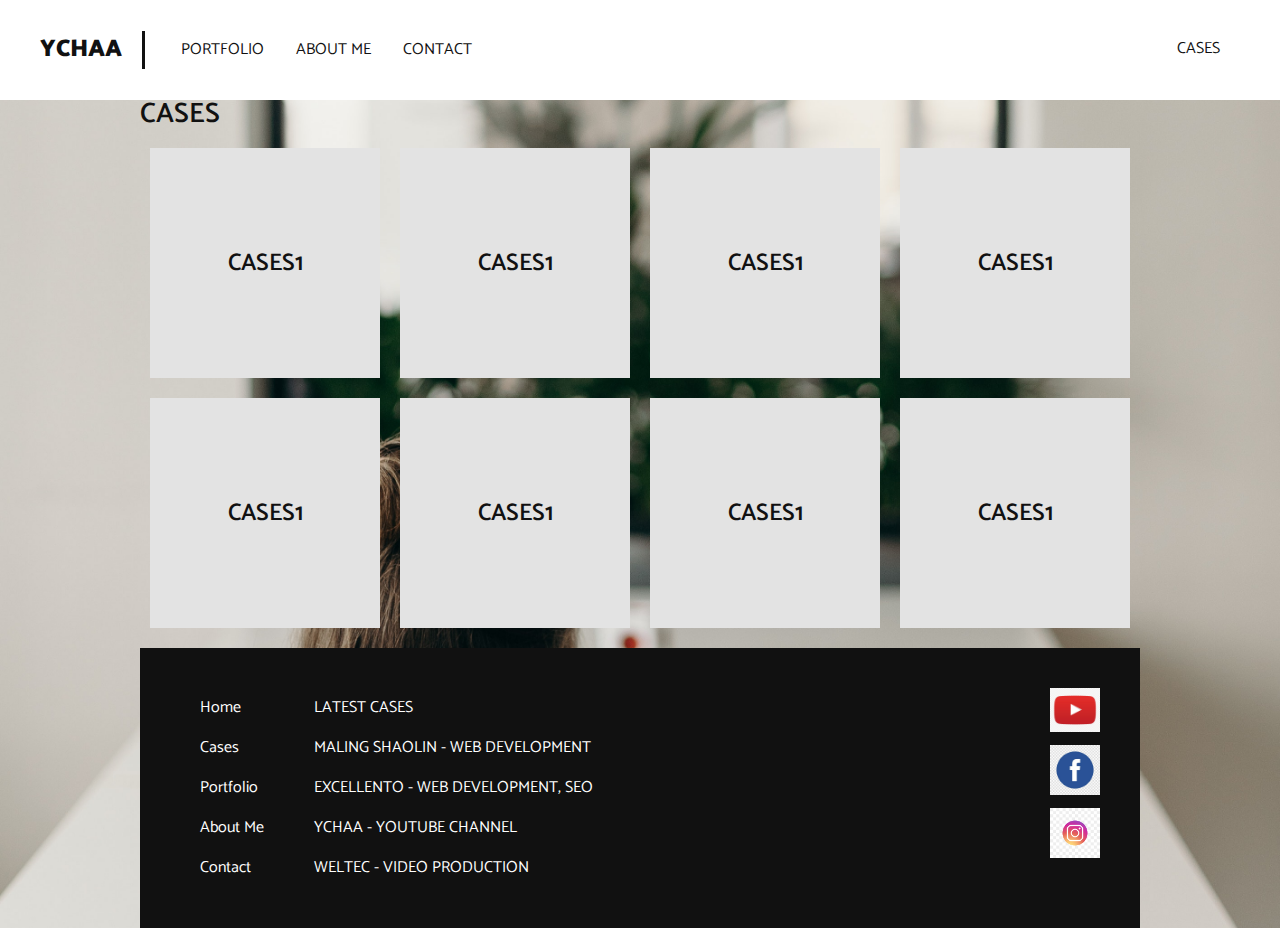
<file: cases.html>
<!DOCTYPE html>
<html>
  <head>
    <meta charset="utf-8">
    <title>My Portfolio</title>
    <meta name="viewport" content="width=device-width, initial-scale=1.0">
    <link href="https://fonts.googleapis.com/css2?family=Catamaran:wght@100;200;300;400;500;600;700;800;900&display=swap|Cormorant+Garamond:ital,wght@0,300;0,400;0,500;0,600;0,700;1,300;1,400;1,500;1,600;1,700&display=swap" rel="stylesheet">
    <link rel="stylesheet" href="style.css">
  </head>
  <body>
    <header>
      <a href="index.html" class="header-brand">ychaa</a>
      <nav>
        <ul>
          <li><a href="portfolio.html">Portfolio</a></li>
          <li><a href="about.html">About Me</a></li>
          <li><a href="contact.html">Contact</a></li>
        </ul>
        <a href="cases.html" class="header-cases">Cases</a>
      </nav>
    </header>
    <main>
      <section class="cases-links">
        <div class="wrapper">
          <h2>Cases</h2>
          <a href="case1.html">
            <div class="cases-link">
              <p>Cases1</p>
            </div>
          </a>
          <a href="case1.html">
            <div class="cases-link">
              <p>Cases1</p>
            </div>
          </a>
          <a href="case1.html">
            <div class="cases-link">
              <p>Cases1</p>
            </div>
          </a>
          <a href="case1.html">
            <div class="cases-link">
              <p>Cases1</p>
            </div>
          </a>
          <a href="case1.html">
            <div class="cases-link">
              <p>Cases1</p>
            </div>
          </a>
          <a href="case1.html">
            <div class="cases-link">
              <p>Cases1</p>
            </div>
          </a>
          <a href="case1.html">
            <div class="cases-link">
              <p>Cases1</p>
            </div>
          </a>
          <a href="case1.html">
            <div class="cases-link">
              <p>Cases1</p>
            </div>
          </a>
        </div>
      </section>
    </main>
    <div class="wrapper">
      <footer>
        <ul class="footer-links-main">
          <li><a href="#">Home<a/></li>
          <li><a href="#">Cases<a/></li>
          <li><a href="#">Portfolio<a/></li>
          <li><a href="#">About Me<a/></li>
          <li><a href="#">Contact<a/></li>
        </ul>
        <ul class="footer-links-cases">
          <li><p>Latest cases</p></li>
          <li><a href="#">MALING SHAOLIN - WEB DEVELOPMENT<a/></li>
          <li><a href="#">EXCELLENTO - WEB DEVELOPMENT, SEO<a/></li>
          <li><a href="#">YCHAA - YOUTUBE CHANNEL<a/></li>
          <li><a href="#">WELTEC - VIDEO PRODUCTION<a/></li>
        </ul>
        <div class="footer-sm">
          <a href="#">
            <img src="img/6260efc8fc9a9002669d2f4ad9956cc0.jpg" alt="youtube icon">
          </a>
          <a href="#">
            <img src="img/b1859bdac7d42d4a0a5a673bc4265564.png" alt="facebook icon">
          </a>
          <a href="#">
            <img src="img/instagram-social-media-icon-design-template-vector-png_127006.jpg" alt="instagram icon">
          </a>
        </div>
      </footer>
    </div>
  </body>
</html>
</file>
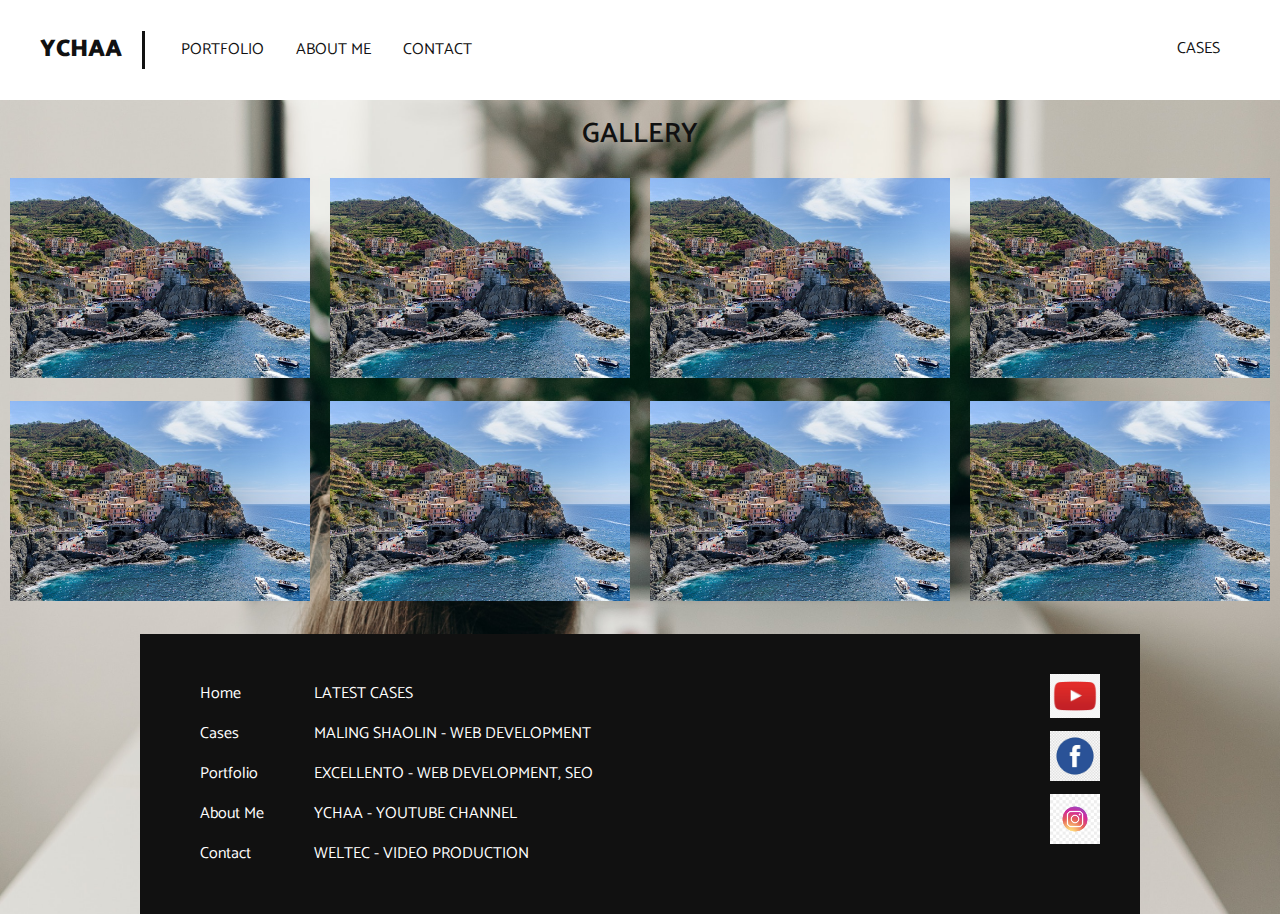
<file: gallery.html>
<!DOCTYPE html>
<html>
  <head>
    <meta charset="utf-8">
    <title>My Portfolio</title>
    <meta name="viewport" content="width=device-width, initial-scale=1.0">
    <link href="https://fonts.googleapis.com/css2?family=Catamaran:wght@100;200;300;400;500;600;700;800;900&display=swap|Cormorant+Garamond:ital,wght@0,300;0,400;0,500;0,600;0,700;1,300;1,400;1,500;1,600;1,700&display=swap" rel="stylesheet">
    <link rel="stylesheet" href="style.css">
  </head>
  <body>
    <header>
      <a href="index.html" class="header-brand">ychaa</a>
      <nav>
        <ul>
          <li><a href="portfolio.html">Portfolio</a></li>
          <li><a href="about.html">About Me</a></li>
          <li><a href="contact.html">Contact</a></li>
        </ul>
        <a href="cases.html" class="header-cases">Cases</a>
      </nav>
    </header>
    <main>

    <div class="wrapper">
      <h2 class="gallery-links-h2">Gallery</h2>
    </div>

    <section class="gallery-links">
      <a href="img/img_5terre.jpg" class="gallery-img">
        <img src="img/img_5terre.jpg" alt="gallery image">
      </a>
      <a href="#" class="gallery-img">
        <img src="img/img_5terre.jpg" alt="gallery image">
      </a>
      <a href="#" class="gallery-img">
        <img src="img/img_5terre.jpg" alt="gallery image">
      </a>
      <a href="#" class="gallery-img">
        <img src="img/img_5terre.jpg" alt="gallery image">
      </a>
      <a href="#" class="gallery-img">
        <img src="img/img_5terre.jpg" alt="gallery image">
      </a>
      <a href="#" class="gallery-img">
        <img src="img/img_5terre.jpg" alt="gallery image">
      </a>
      <a href="#" class="gallery-img">
        <img src="img/img_5terre.jpg" alt="gallery image">
      </a>
      <a href="#" class="gallery-img">
        <img src="img/img_5terre.jpg" alt="gallery image">
      </a>
    </section>
    </main>
    <div class="wrapper">
      <footer>
        <ul class="footer-links-main">
          <li><a href="#">Home<a/></li>
          <li><a href="#">Cases<a/></li>
          <li><a href="#">Portfolio<a/></li>
          <li><a href="#">About Me<a/></li>
          <li><a href="#">Contact<a/></li>
        </ul>
        <ul class="footer-links-cases">
          <li><p>Latest cases</p></li>
          <li><a href="#">MALING SHAOLIN - WEB DEVELOPMENT<a/></li>
          <li><a href="#">EXCELLENTO - WEB DEVELOPMENT, SEO<a/></li>
          <li><a href="#">YCHAA - YOUTUBE CHANNEL<a/></li>
          <li><a href="#">WELTEC - VIDEO PRODUCTION<a/></li>
        </ul>
        <div class="footer-sm">
          <a href="#">
            <img src="img/6260efc8fc9a9002669d2f4ad9956cc0.jpg" alt="youtube icon">
          </a>
          <a href="#">
            <img src="img/b1859bdac7d42d4a0a5a673bc4265564.png" alt="facebook icon">
          </a>
          <a href="#">
            <img src="img/instagram-social-media-icon-design-template-vector-png_127006.jpg" alt="instagram icon">
          </a>
        </div>
      </footer>
    </div>
  </body>
</html>
</file>
<file: style.css>
/*
html5doctor.com Reset Stylesheet
v1.6.1
Last Updated: 2010-09-17
Author: Richard Clark - http://richclarkdesign.com
Twitter: @rich_clark
*/

html, body, div, span, object, iframe,
h1, h2, h3, h4, h5, h6, p, blockquote, pre,
abbr, address, cite, code,
del, dfn, em, img, ins, kbd, q, samp,
small, strong, sub, sup, var,
b, i,
dl, dt, dd, ol, ul, li,
fieldset, form, label, legend,
table, caption, tbody, tfoot, thead, tr, th, td,
article, aside, canvas, details, figcaption, figure,
footer, header, hgroup, menu, nav, section, summary,
time, mark, audio, video {
    margin:0;
    padding:0;
    border:0;
    outline:0;
    font-size:100%;
    vertical-align:baseline;
    background:transparent;
}

body {
    line-height:1;
    background: url('img/pexels-cottonbro-4065624.jpg');
    background-position: center;
    background-repeat: no-repeat;
    background-size: contain;
    object-fit: cover;
    height: calc(100vh - 100px);
    width: 100vw;
    height: 50vh;
    -webkit-background-size: cover;
    -moz-background-size: cover;
    -o-background-size: cover;
}
}

article,aside,details,figcaption,figure,
footer,header,hgroup,menu,nav,section {
    display:block;
}

nav ul {
    list-style:none;
}

blockquote, q {
    quotes:none;
}

blockquote:before, blockquote:after,
q:before, q:after {
    content:'';
    content:none;
}

a {
    margin:0;
    padding:0;
    font-size:100%;
    vertical-align:baseline;
    background:transparent;
}

/* change colours to suit your needs */
ins {
    background-color:#ff9;
    color:#000;
    text-decoration:none;
}

/* change colours to suit your needs */
mark {
    background-color:#ff9;
    color:#000;
    font-style:italic;
    font-weight:bold;
}

del {
    text-decoration: line-through;
}

abbr[title], dfn[title] {
    border-bottom:1px dotted;
    cursor:help;
}

table {
    border-collapse:collapse;
    border-spacing:0;
}

/* change border colour to suit your needs */
hr {
    display:block;
    height:1px;
    border:0;
    border-top:1px solid #cccccc;
    margin:1em 0;
    padding:0;
}

input, select {
    vertical-align:middle;
}

/* MY CODE*/

* {
  text-decoration: none;
}

main {
  padding-top: 100px;
}

header {
  position: fixed;
  top: 0;
  right: 0;
  left: 0;
  background-color: #fff;
  width: 100%;
  height: 100px;
}

header .header-brand {
  font-family: Catamaran;
  font-size: 24px;
  font-weight: 900;
  color: #111;
  text-transform: uppercase;
  display: block;
  margin: 0 auto;
  text-align: center;
  padding: 20px 0;
}

header .header-brand:hover {
  color: red;
}

header nav ul {
  display: block;
  margin: 0 auto;
  width: fit-content;
}

header nav ul li {
display: inline-block;
float: left;
list-style: none;
padding: 0 16px;
}

header nav ul li a {
  font-family: Catamaran;
  font-size: 16px;
  color: #111;
  text-transform: uppercase;
}

header nav ul li a:hover {
  color: red;
}

header .header-cases {
  display: none;
}

header .header-cases:hover {
  color: red;
}

@media only screen and (min-width: 1000px) {
  header .header-brand {
    margin: 31px 0;
    text-align: left;
    line-height: 38px;
    padding: 0px 20px 0px 40px;
    border-right: 3px solid #111;
    float: left;
  }

  header nav ul {
    margin: 20px 0px 0px 20px;
    float: left;
  }

  header nav ul li a {
    line-height: 60px;
  }

  header .header-cases {
    display: block;
    font-family: Catamaran;
    font-size: 16px;
    color: #111;
    text-transform: uppercase;
    line-height: 38px;
    border-radius: 1px solid #111;
    float: right;
    margin-right: 40px;
    margin-top: 30px;
    padding:  0 20px;
  }
}

/* INDEX-C */

.index-banner {
  border: 2px solid black;
  padding: 25px;
  background-size: auto;
}

/* INDEX */

/*
.index-banner {
  width: 100%;
  height: calc(100vh - 100px);
  background-image: url('img/pexels-cottonbro-4065624.jpg');
  background-repeat: no-repeat;
  background-position: center;
  background-size: cover;
  display: table;
} */

.vertical-center {
  display: flex;
  flex-direction: column;
  align-items: center;
}

.index-banner h2 {
  font-family: Catamaran;
  font-size: 60px;
  font-weight: 900;
  line-height: 70px;
  color: #fff;
  text-align: center;
  text-shadow: 2px 2px 8px #111;
}

.index-banner h1 {
  font-family: Cormorant Garamond;
  font-size: 28px;
  font-weight: 100;
  font-style: italic;
  line-height: 40px;
  color: #fff;
  text-align: center;
  text-shadow: 2px 2px 8px #111;
}

.index-links div {
  margin: 16px 16px 0;
  width: calc(100% - 32px);
  height: 100px;
  background-color: #f2f2f2;
}

.index-links div h3 {
  font-family: Catamaran;
  font-size: 28px;
  font-weight: 600;
  line-height: 100px;
  color: #111;
  text-align: center;
  text-transform: uppercase;
}

.index-links h3:hover {
  color: red;
}

@media only screen and (min-width: 1000px) {
  .wrapper {
    width: 1000px;
    margin: 0 auto;
  }

  .index-banner {
    height: 450px;
  }

  .index-banner h1 {
    display: block;
    width: 560px;
    margin: 0 auto;
  }

  .index-links {
    overflow: hidden;
  }

  .index-links div {
    margin: 20px 10px 0;
    height: 230px;
    background-color: #f2f2f2;
    float: left;
  }

  .index-boxlink-square {
    width: calc(25% - 20px) !important;
  }

  .index-boxlink-rectangle {
    width: calc(50% - 20px) !important;
  }

  .index-links div h3 {
    line-height: 230px;
  }
}

/*CASES*/

.cases-links {
  overflow: hidden;
  margin-bottom: 20px;
}

.cases-links h2 {
  font-family: Catamaran;
  font-size: 28px;
  font-weight: 600;
  color: #111;
  text-transform: uppercase;
}

.cases-links .cases-link {
  float: left;
  width: 230px;
  height: 230px;
  margin: 20px 10px 0px;
  background-color: #e3e3e3;
}

.cases-links .cases-link p {
  padding-top: 45%;
  font-family: Catamaran;
  font-size: 24px;
  font-weight: 600;
  color: #111;
  text-align: center;
  text-transform: uppercase;
}

/*CASE*/


.case-vid h2 {
  font-family: Catamaran;
  font-size: 28px;
  font-weight: 600;
  color: #111;
  text-align: center;
  text-transform: uppercase;
}

.case-vid video {
  display: block;
  margin: 0 auto;
  padding: 30px 0;
}

.case-vid article h3 {
  font-family: Catamaran;
  font-size: 28px;
  font-weight: 600;
  color: #111;
  text-transform: uppercase;
  padding-bottom: 20px;
}

.case-vid article div p {
  font-family: Catamaran;
  font-size: 16px;
  font-weight: 600;
  line-height: 24px;
  color: #111;
  text-transform: uppercase;
  column-count: 3;
  column-gap: 30px;
}

/*GALLERY*/

.gallery-links-h2 {
  font-family: Catamaran;
  font-size: 28px;
  font-weight: 600;
  color: #111;
  text-transform: uppercase;
  text-align: center;
  padding: 20px;
}

.gallery-links {
  display: flex;
  flex-flow: row wrap;
  justify-content: center;
}

.gallery-img {
  flex-basis: 90%;
  margin: 10px;
}

.gallery-img img {
  width: 100%;
}

@media only screen and (min-width: 762px) {
  .gallery-links-h2 {
    font-size: 28px;
  }

  .gallery-img {
    flex-basis: 300px;
  }
}

/*FOOTER*/



footer {
  width: calc(100% - 80px);
  padding: 40px 40px;
  margin-top: 20px;
  background-color: #111;
  overflow: hidden;
}

footer ul {
  width: fit-content;
  float: left;
  padding-left: 20px;
}

footer ul li {
  display: block;
  list-style: none;
}

footer ul li a {
  font-family: Catamaran;
  font-size: 16px;
  color: #fff;
  line-height: 40px;
}

footer ul li a:hover {
  color: red;
}

.footer-links-cases {
  display: none;
}

.footer-sm {
  width: 50px;
  float: right;
}

.footer-sm img {
  width: 100%;
  margin-bottom: 10px;
}

.footer-links {
  color: #fff;
  padding: 35% 35%;
  display: flex;
  float: right;
  flex-direction: column;
  font-size: calc(1vw + 1rem);
}

.footer-links:hover  {
  color: red;
}

@media only screen and (min-width: 1000px) {
  .footer-links-cases {
    display: block;
  }

  footer ul {
    padding-right: 30px;
  }

  footer ul li p {
    font-family: Catamaran;
    font-size: 16px;
    color: #fff;
    line-height: 40px;
    text-transform: uppercase;
  }
}

/*Original*/
/*header nav ul {
  display: block;
  margin: 0 auto;
  width: fit-content;
}

header nav ul li {
display: inline-block;
float: left;
list-style: none;
padding: 0 16px;
}

header nav ul li a {
  font-family: Catamaran;
  font-size: 16px;
  color: #111;
  text-transform: uppercase;
}
</file>
